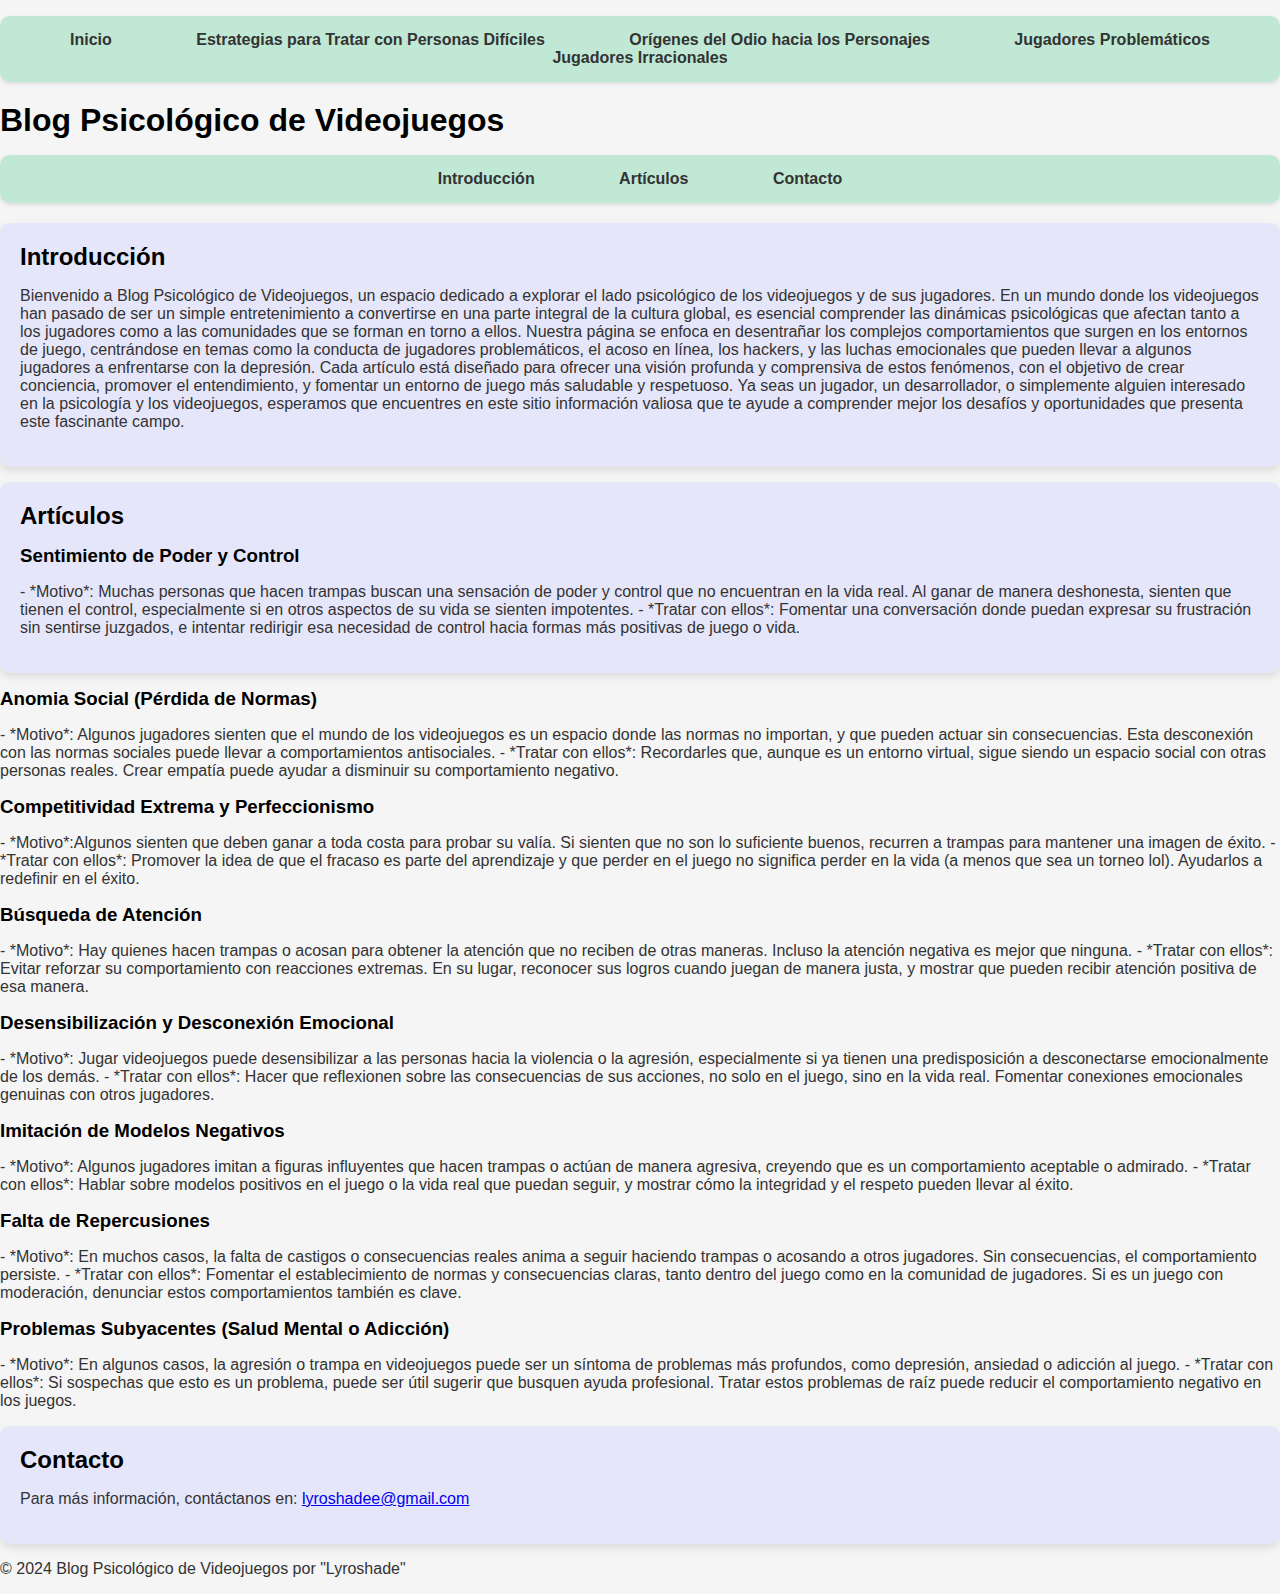
<file: BlogPsicologiaVideojuegos/index.html>
<!DOCTYPE html>
<html lang="es">
<head>
    <meta charset="UTF-8">
    <meta name="viewport" content="width=device-width, initial-scale=1.0">
    <title>El Lado Oculto del Juego: Investigaciones sobre Conducta Tóxica y Frustración Virtual</title>
    <link rel="stylesheet" href="styles.css">
</head>
<body>
    <nav>
        <ul>
            <li><a href="index.html">Inicio</a></li>
            <li><a href="estrategias.html">Estrategias para Tratar con Personas Difíciles</a></li>
            <li><a href="odio-personajes.html">Orígenes del Odio hacia los Personajes</a></li>
            <li><a href="como-actuar.html">Jugadores Problemáticos</a></li>
            <li><a href="confrontamientos.html">Jugadores Irracionales</a></li>
        </ul>
    </nav>
    <header>
        <h1>Blog Psicológico de Videojuegos</h1>
        <nav>
            <ul>
                <li><a href="#intro">Introducción</a></li>
                <li><a href="#articulos">Artículos</a></li>
                <li><a href="#contacto">Contacto</a></li>
            </ul>
        </nav>
    </header>
    <section id="intro">
        <h2>Introducción</h2>
        <p>Bienvenido a Blog Psicológico de Videojuegos, un espacio dedicado a explorar el lado psicológico de los videojuegos y de sus jugadores. En un mundo donde los videojuegos han pasado de ser un simple entretenimiento a convertirse en una parte integral de la cultura global, es esencial comprender las dinámicas psicológicas que afectan tanto a los jugadores como a las comunidades que se forman en torno a ellos.

            Nuestra página se enfoca en desentrañar los complejos comportamientos que surgen en los entornos de juego, centrándose en temas como la conducta de jugadores problemáticos, el acoso en línea, los hackers, y las luchas emocionales que pueden llevar a algunos jugadores a enfrentarse con la depresión. Cada artículo está diseñado para ofrecer una visión profunda y comprensiva de estos fenómenos, con el objetivo de crear conciencia, promover el entendimiento, y fomentar un entorno de juego más saludable y respetuoso.
            
            Ya seas un jugador, un desarrollador, o simplemente alguien interesado en la psicología y los videojuegos, esperamos que encuentres en este sitio información valiosa que te ayude a comprender mejor los desafíos y oportunidades que presenta este fascinante campo.</p>
    </section>

    <section id="articulos">
        <h2>Artículos</h2>
        <article>
            <h3>Sentimiento de Poder y Control</h3>
            <p>- *Motivo*: Muchas personas que hacen trampas buscan una sensación de poder y control que no encuentran en la vida real. Al ganar de manera deshonesta, sienten que tienen el control, especialmente si en otros aspectos de su vida se sienten impotentes. 

                - *Tratar con ellos*: Fomentar una conversación donde puedan expresar su frustración sin sentirse juzgados, e intentar redirigir esa necesidad de control hacia formas más positivas de juego o vida.</p>
        </article>
        
    </section>
    <article>
        <h3>Anomia Social (Pérdida de Normas)</h3>
        <p> - *Motivo*: Algunos jugadores sienten que el mundo de los videojuegos es un espacio donde las normas no importan, y que pueden actuar sin consecuencias. Esta desconexión con las normas sociales puede llevar a comportamientos antisociales. 

            - *Tratar con ellos*: Recordarles que, aunque es un entorno virtual, sigue siendo un espacio social con otras personas reales. Crear empatía puede ayudar a disminuir su comportamiento negativo.</p>
    </article>
    <article>
        <h3>Competitividad Extrema y Perfeccionismo</h3>
        <p>- *Motivo*:Algunos sienten que deben ganar a toda costa para probar su valía. Si sienten que no son lo suficiente buenos, recurren a trampas para mantener una imagen de éxito.

            -*Tratar con ellos*: Promover la idea de que el fracaso es parte del aprendizaje y que perder en el juego no significa perder en la vida (a menos que sea un torneo lol). Ayudarlos a redefinir en el éxito.
        </p>
    </article>
    <article>
        <h3>Búsqueda de Atención</h3>
        <p> - *Motivo*: Hay quienes hacen trampas o acosan para obtener la atención que no reciben de otras maneras. Incluso la atención negativa es mejor que ninguna. 

            - *Tratar con ellos*: Evitar reforzar su comportamiento con reacciones extremas. En su lugar, reconocer sus logros cuando juegan de manera justa, y mostrar que pueden recibir atención positiva de esa manera.</p>
    </article>
    <article>
        <h3>Desensibilización y Desconexión Emocional</h3>
        <p>- *Motivo*: Jugar videojuegos puede desensibilizar a las personas hacia la violencia o la agresión, especialmente si ya tienen una predisposición a desconectarse emocionalmente de los demás. 

            - *Tratar con ellos*: Hacer que reflexionen sobre las consecuencias de sus acciones, no solo en el juego, sino en la vida real. Fomentar conexiones emocionales genuinas con otros jugadores.</p>
    </article>
    <article>
        <h3>Imitación de Modelos Negativos</h3>
        <p>   - *Motivo*: Algunos jugadores imitan a figuras influyentes que hacen trampas o actúan de manera agresiva, creyendo que es un comportamiento aceptable o admirado. 

            - *Tratar con ellos*: Hablar sobre modelos positivos en el juego o la vida real que puedan seguir, y mostrar cómo la integridad y el respeto pueden llevar al éxito. </p>
    </article>
    <article>
        <h3>Falta de Repercusiones</h3>
        <p> - *Motivo*: En muchos casos, la falta de castigos o consecuencias reales anima a seguir haciendo trampas o acosando a otros jugadores. Sin consecuencias, el comportamiento persiste. 

            - *Tratar con ellos*: Fomentar el establecimiento de normas y consecuencias claras, tanto dentro del juego como en la comunidad de jugadores. Si es un juego con moderación, denunciar estos comportamientos también es clave. </p>
    </article>
    <article>
        <h3>Problemas Subyacentes (Salud Mental o Adicción)</h3>
        <p>   - *Motivo*: En algunos casos, la agresión o trampa en videojuegos puede ser un síntoma de problemas más profundos, como depresión, ansiedad o adicción al juego. 

            - *Tratar con ellos*: Si sospechas que esto es un problema, puede ser útil sugerir que busquen ayuda profesional. Tratar estos problemas de raíz puede reducir el comportamiento negativo en los juegos. </p>
    </article>

    <section id="contacto">
        <h2>Contacto</h2>
        <p>Para más información, contáctanos en: <a href="mailto:lyroshadee@gmail.com">lyroshadee@gmail.com</a></p>
    </section>

    <footer>
        <p>&copy; 2024 Blog Psicológico de Videojuegos por "Lyroshade"</p>
    </footer>
</body>
</html>
</file>
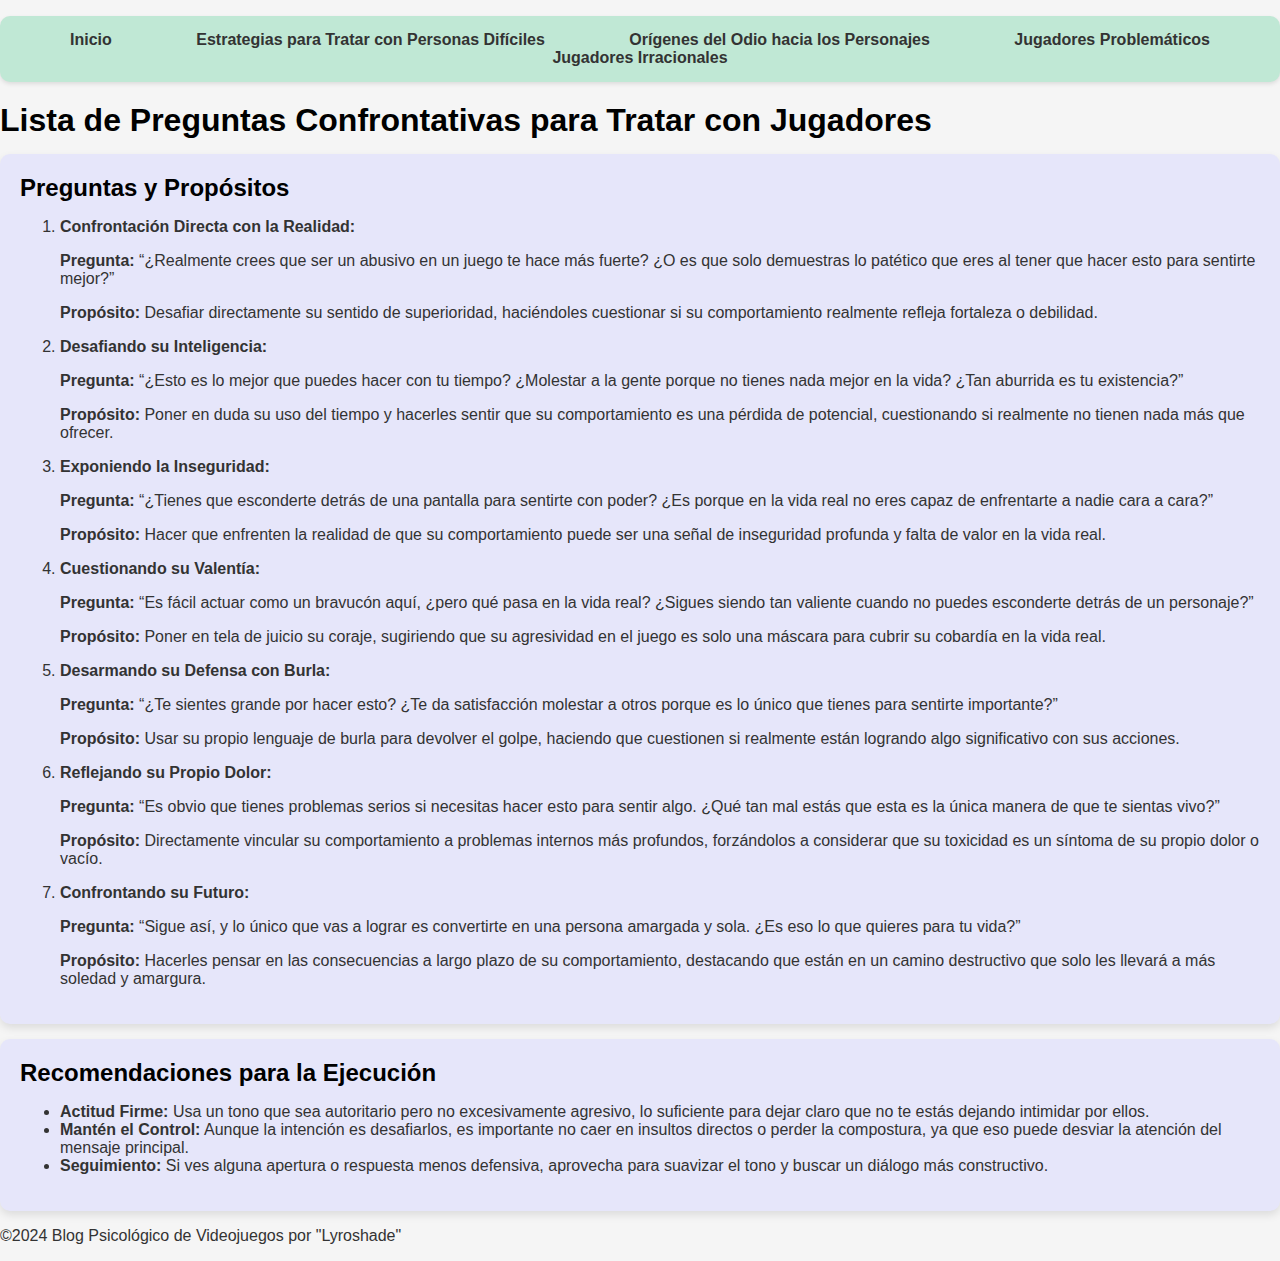
<file: BlogPsicologiaVideojuegos/como-actuar.html>
<!DOCTYPE html>
<html lang="es">
<head>
    <meta charset="UTF-8">
    <meta name="viewport" content="width=device-width, initial-scale=1.0">
    <title>Preguntas Confrontativas para Tratar con Jugadores</title>
    <link rel="stylesheet" href="styles.css">
</head>
<body>
    <nav>
        <ul>
            <li><a href="index.html">Inicio</a></li>
            <li><a href="estrategias.html">Estrategias para Tratar con Personas Difíciles</a></li>
            <li><a href="odio-personajes.html">Orígenes del Odio hacia los Personajes</a></li>
            <li><a href="como-actuar.html">Jugadores Problemáticos</a></li>
            <li><a href="confrontamientos.html">Jugadores Irracionales</a></li>
        </ul>
    </nav>

    <header>
        <h1>Lista de Preguntas Confrontativas para Tratar con Jugadores</h1>
    </header>

    <main>
        <section>
            <h2>Preguntas y Propósitos</h2>
            <ol>
                <li>
                    <strong>Confrontación Directa con la Realidad:</strong>
                    <p><strong>Pregunta:</strong> “¿Realmente crees que ser un abusivo en un juego te hace más fuerte? ¿O es que solo demuestras lo patético que eres al tener que hacer esto para sentirte mejor?”</p>
                    <p><strong>Propósito:</strong> Desafiar directamente su sentido de superioridad, haciéndoles cuestionar si su comportamiento realmente refleja fortaleza o debilidad.</p>
                </li>
                <li>
                    <strong>Desafiando su Inteligencia:</strong>
                    <p><strong>Pregunta:</strong> “¿Esto es lo mejor que puedes hacer con tu tiempo? ¿Molestar a la gente porque no tienes nada mejor en la vida? ¿Tan aburrida es tu existencia?”</p>
                    <p><strong>Propósito:</strong> Poner en duda su uso del tiempo y hacerles sentir que su comportamiento es una pérdida de potencial, cuestionando si realmente no tienen nada más que ofrecer.</p>
                </li>
                <li>
                    <strong>Exponiendo la Inseguridad:</strong>
                    <p><strong>Pregunta:</strong> “¿Tienes que esconderte detrás de una pantalla para sentirte con poder? ¿Es porque en la vida real no eres capaz de enfrentarte a nadie cara a cara?”</p>
                    <p><strong>Propósito:</strong> Hacer que enfrenten la realidad de que su comportamiento puede ser una señal de inseguridad profunda y falta de valor en la vida real.</p>
                </li>
                <li>
                    <strong>Cuestionando su Valentía:</strong>
                    <p><strong>Pregunta:</strong> “Es fácil actuar como un bravucón aquí, ¿pero qué pasa en la vida real? ¿Sigues siendo tan valiente cuando no puedes esconderte detrás de un personaje?”</p>
                    <p><strong>Propósito:</strong> Poner en tela de juicio su coraje, sugiriendo que su agresividad en el juego es solo una máscara para cubrir su cobardía en la vida real.</p>
                </li>
                <li>
                    <strong>Desarmando su Defensa con Burla:</strong>
                    <p><strong>Pregunta:</strong> “¿Te sientes grande por hacer esto? ¿Te da satisfacción molestar a otros porque es lo único que tienes para sentirte importante?”</p>
                    <p><strong>Propósito:</strong> Usar su propio lenguaje de burla para devolver el golpe, haciendo que cuestionen si realmente están logrando algo significativo con sus acciones.</p>
                </li>
                <li>
                    <strong>Reflejando su Propio Dolor:</strong>
                    <p><strong>Pregunta:</strong> “Es obvio que tienes problemas serios si necesitas hacer esto para sentir algo. ¿Qué tan mal estás que esta es la única manera de que te sientas vivo?”</p>
                    <p><strong>Propósito:</strong> Directamente vincular su comportamiento a problemas internos más profundos, forzándolos a considerar que su toxicidad es un síntoma de su propio dolor o vacío.</p>
                </li>
                <li>
                    <strong>Confrontando su Futuro:</strong>
                    <p><strong>Pregunta:</strong> “Sigue así, y lo único que vas a lograr es convertirte en una persona amargada y sola. ¿Es eso lo que quieres para tu vida?”</p>
                    <p><strong>Propósito:</strong> Hacerles pensar en las consecuencias a largo plazo de su comportamiento, destacando que están en un camino destructivo que solo les llevará a más soledad y amargura.</p>
                </li>
            </ol>
        </section>

        <section>
            <h2>Recomendaciones para la Ejecución</h2>
            <ul>
                <li><strong>Actitud Firme:</strong> Usa un tono que sea autoritario pero no excesivamente agresivo, lo suficiente para dejar claro que no te estás dejando intimidar por ellos.</li>
                <li><strong>Mantén el Control:</strong> Aunque la intención es desafiarlos, es importante no caer en insultos directos o perder la compostura, ya que eso puede desviar la atención del mensaje principal.</li>
                <li><strong>Seguimiento:</strong> Si ves alguna apertura o respuesta menos defensiva, aprovecha para suavizar el tono y buscar un diálogo más constructivo.</li>
            </ul>
        </section>
    </main>

    <footer>
        <p>&copy;2024 Blog Psicológico de Videojuegos por "Lyroshade"</p>
        </footer>
        </body>
        </html>
</file>
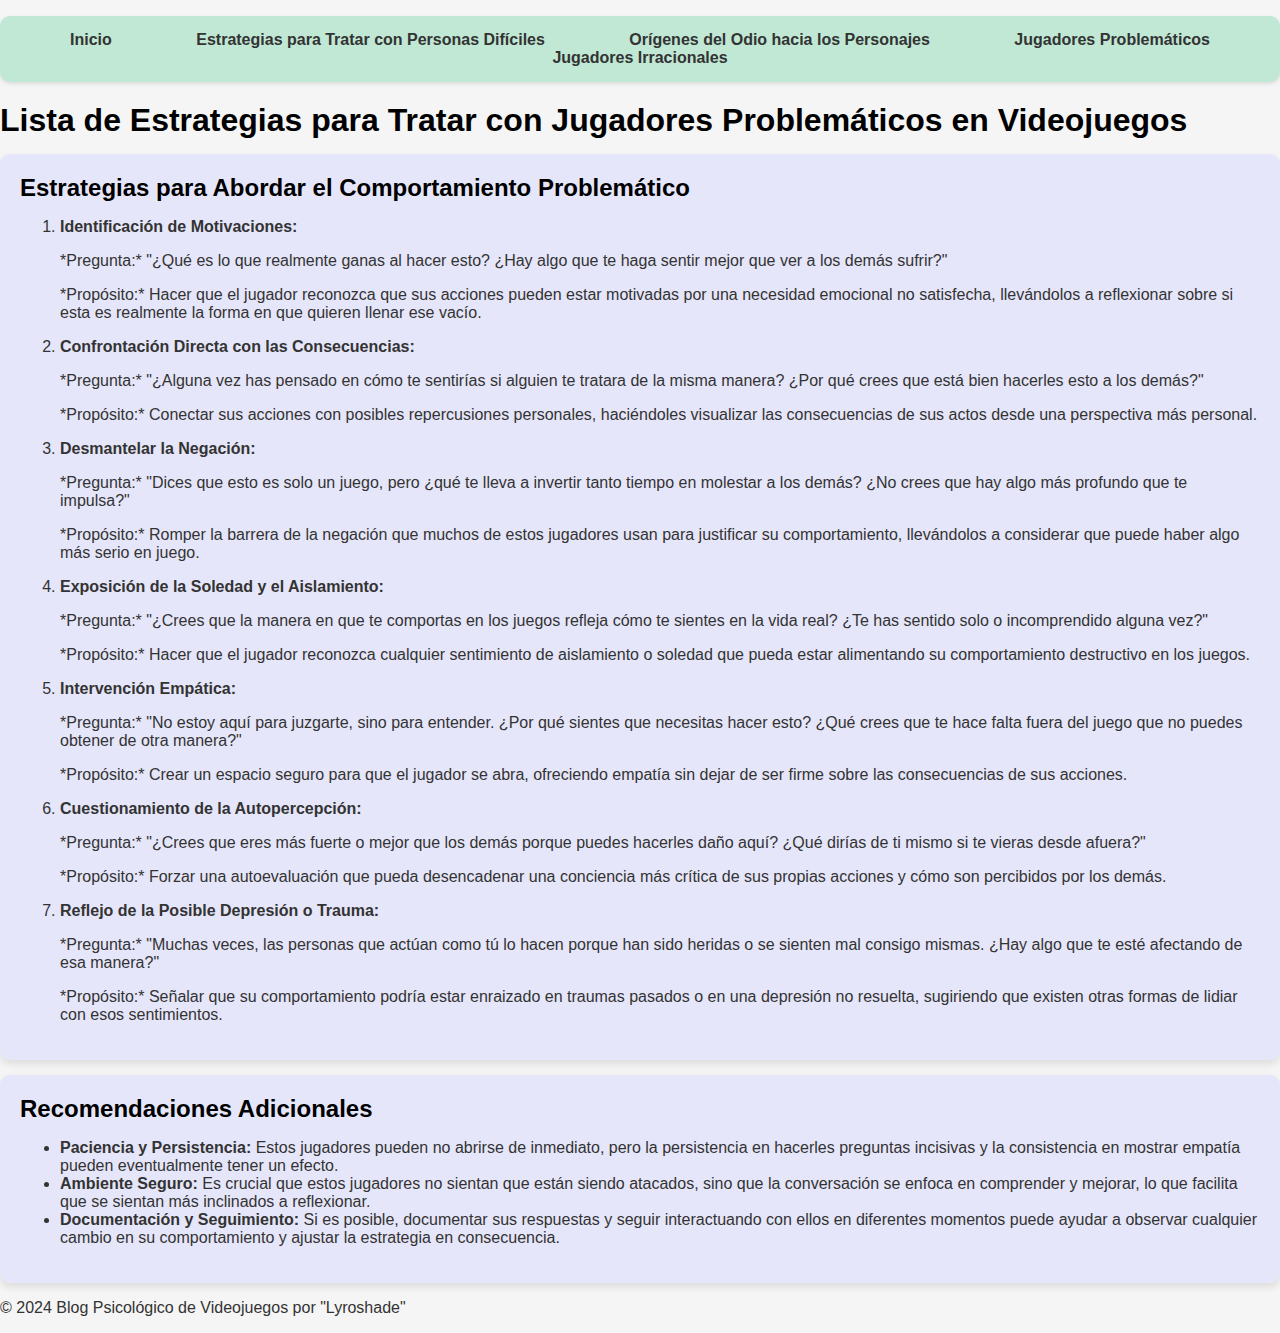
<file: BlogPsicologiaVideojuegos/confrontamientos.html>
<!DOCTYPE html>
<html lang="es">
<head>
    <meta charset="UTF-8">
    <meta name="viewport" content="width=device-width, initial-scale=1.0">
    <title>Estrategias para Tratar con Personas Difíciles</title>
    <link rel="stylesheet" href="styles.css">
</head>
<body>
    <nav>
        <ul>
            <li><a href="index.html">Inicio</a></li>
            <li><a href="estrategias.html">Estrategias para Tratar con Personas Difíciles</a></li>
            <li><a href="odio-personajes.html">Orígenes del Odio hacia los Personajes</a></li>
            <li><a href="como-actuar.html">Jugadores Problemáticos</a></li>
            <li><a href="confrontamientos.html">Jugadores Irracionales</a></li>
        </ul>
    </nav>

    <header>
        <h1>Lista de Estrategias para Tratar con Jugadores Problemáticos en Videojuegos</h1>
    </header>

    <main>
        <section>
            <h2>Estrategias para Abordar el Comportamiento Problemático</h2>
            <ol>
                <li><strong>Identificación de Motivaciones:</strong>
                    <p>*Pregunta:* "¿Qué es lo que realmente ganas al hacer esto? ¿Hay algo que te haga sentir mejor que ver a los demás sufrir?"</p>
                    <p>*Propósito:* Hacer que el jugador reconozca que sus acciones pueden estar motivadas por una necesidad emocional no satisfecha, llevándolos a reflexionar sobre si esta es realmente la forma en que quieren llenar ese vacío.</p>
                </li>
                <li><strong>Confrontación Directa con las Consecuencias:</strong>
                    <p>*Pregunta:* "¿Alguna vez has pensado en cómo te sentirías si alguien te tratara de la misma manera? ¿Por qué crees que está bien hacerles esto a los demás?"</p>
                    <p>*Propósito:* Conectar sus acciones con posibles repercusiones personales, haciéndoles visualizar las consecuencias de sus actos desde una perspectiva más personal.</p>
                </li>
                <li><strong>Desmantelar la Negación:</strong>
                    <p>*Pregunta:* "Dices que esto es solo un juego, pero ¿qué te lleva a invertir tanto tiempo en molestar a los demás? ¿No crees que hay algo más profundo que te impulsa?"</p>
                    <p>*Propósito:* Romper la barrera de la negación que muchos de estos jugadores usan para justificar su comportamiento, llevándolos a considerar que puede haber algo más serio en juego.</p>
                </li>
                <li><strong>Exposición de la Soledad y el Aislamiento:</strong>
                    <p>*Pregunta:* "¿Crees que la manera en que te comportas en los juegos refleja cómo te sientes en la vida real? ¿Te has sentido solo o incomprendido alguna vez?"</p>
                    <p>*Propósito:* Hacer que el jugador reconozca cualquier sentimiento de aislamiento o soledad que pueda estar alimentando su comportamiento destructivo en los juegos.</p>
                </li>
                <li><strong>Intervención Empática:</strong>
                    <p>*Pregunta:* "No estoy aquí para juzgarte, sino para entender. ¿Por qué sientes que necesitas hacer esto? ¿Qué crees que te hace falta fuera del juego que no puedes obtener de otra manera?"</p>
                    <p>*Propósito:* Crear un espacio seguro para que el jugador se abra, ofreciendo empatía sin dejar de ser firme sobre las consecuencias de sus acciones.</p>
                </li>
                <li><strong>Cuestionamiento de la Autopercepción:</strong>
                    <p>*Pregunta:* "¿Crees que eres más fuerte o mejor que los demás porque puedes hacerles daño aquí? ¿Qué dirías de ti mismo si te vieras desde afuera?"</p>
                    <p>*Propósito:* Forzar una autoevaluación que pueda desencadenar una conciencia más crítica de sus propias acciones y cómo son percibidos por los demás.</p>
                </li>
                <li><strong>Reflejo de la Posible Depresión o Trauma:</strong>
                    <p>*Pregunta:* "Muchas veces, las personas que actúan como tú lo hacen porque han sido heridas o se sienten mal consigo mismas. ¿Hay algo que te esté afectando de esa manera?"</p>
                    <p>*Propósito:* Señalar que su comportamiento podría estar enraizado en traumas pasados o en una depresión no resuelta, sugiriendo que existen otras formas de lidiar con esos sentimientos.</p>
                </li>
            </ol>
        </section>

        <section>
            <h2>Recomendaciones Adicionales</h2>
            <ul>
                <li><strong>Paciencia y Persistencia:</strong> Estos jugadores pueden no abrirse de inmediato, pero la persistencia en hacerles preguntas incisivas y la consistencia en mostrar empatía pueden eventualmente tener un efecto.</li>
                <li><strong>Ambiente Seguro:</strong> Es crucial que estos jugadores no sientan que están siendo atacados, sino que la conversación se enfoca en comprender y mejorar, lo que facilita que se sientan más inclinados a reflexionar.</li>
                <li><strong>Documentación y Seguimiento:</strong> Si es posible, documentar sus respuestas y seguir interactuando con ellos en diferentes momentos puede ayudar a observar cualquier cambio en su comportamiento y ajustar la estrategia en consecuencia.</li>
            </ul>
        </section>
    </main>

    <footer>
        <p>&copy; 2024 Blog Psicológico de Videojuegos por "Lyroshade"</p>
    </footer>
</body>
</html>
</file>
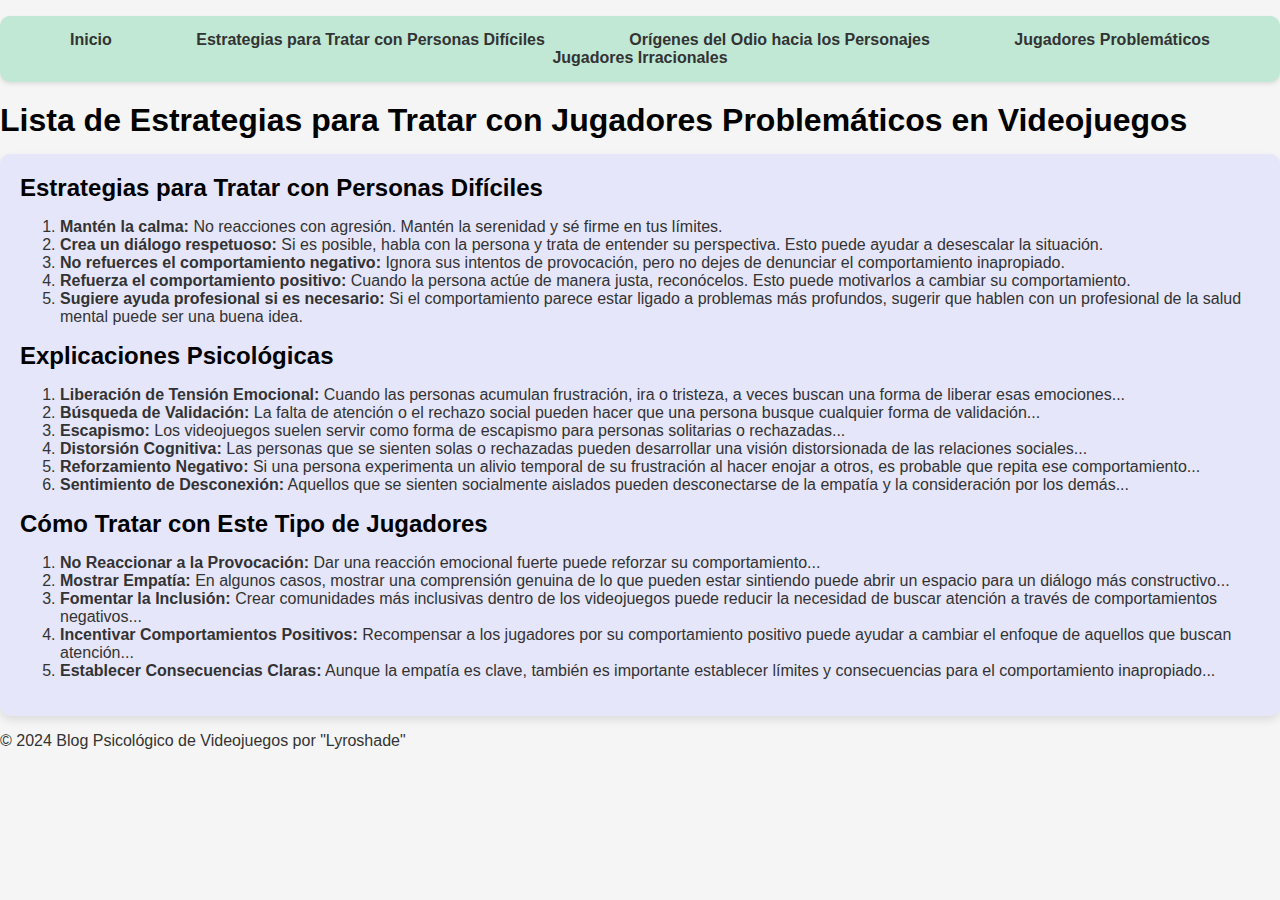
<file: BlogPsicologiaVideojuegos/estrategias.html>
<!DOCTYPE html>
<html lang="es">
<head>
    <meta charset="UTF-8">
    <meta name="viewport" content="width=device-width, initial-scale=1.0">
    <title>El Lado Oculto del Juego: Investigaciones sobre Conducta Tóxica y Frustración Virtual</title>
    <link rel="stylesheet" href="styles.css">
</head>
<body>
    <nav>
        <ul>
            <li><a href="index.html">Inicio</a></li>
            <li><a href="estrategias.html">Estrategias para Tratar con Personas Difíciles</a></li>
            <li><a href="odio-personajes.html">Orígenes del Odio hacia los Personajes</a></li>
            <li><a href="como-actuar.html">Jugadores Problemáticos</a></li>
            <li><a href="confrontamientos.html">Jugadores Irracionales</a></li>
        </ul>
    </nav>
    
    <header>
        <h1>Lista de Estrategias para Tratar con Jugadores Problemáticos en Videojuegos</h1>
    </header>

    <main>
        <section>
            <h2>Estrategias para Tratar con Personas Difíciles</h2>
            <ol>
                <li><strong>Mantén la calma:</strong> No reacciones con agresión. Mantén la serenidad y sé firme en tus límites.</li>
                <li><strong>Crea un diálogo respetuoso:</strong> Si es posible, habla con la persona y trata de entender su perspectiva. Esto puede ayudar a desescalar la situación.</li>
                <li><strong>No refuerces el comportamiento negativo:</strong> Ignora sus intentos de provocación, pero no dejes de denunciar el comportamiento inapropiado.</li>
                <li><strong>Refuerza el comportamiento positivo:</strong> Cuando la persona actúe de manera justa, reconócelos. Esto puede motivarlos a cambiar su comportamiento.</li>
                <li><strong>Sugiere ayuda profesional si es necesario:</strong> Si el comportamiento parece estar ligado a problemas más profundos, sugerir que hablen con un profesional de la salud mental puede ser una buena idea.</li>
            </ol>
            
            <h2>Explicaciones Psicológicas</h2>
            <ol>
                <li><strong>Liberación de Tensión Emocional:</strong> Cuando las personas acumulan frustración, ira o tristeza, a veces buscan una forma de liberar esas emociones...</li>
                <li><strong>Búsqueda de Validación:</strong> La falta de atención o el rechazo social pueden hacer que una persona busque cualquier forma de validación...</li>
                <li><strong>Escapismo:</strong> Los videojuegos suelen servir como forma de escapismo para personas solitarias o rechazadas...</li>
                <li><strong>Distorsión Cognitiva:</strong> Las personas que se sienten solas o rechazadas pueden desarrollar una visión distorsionada de las relaciones sociales...</li>
                <li><strong>Reforzamiento Negativo:</strong> Si una persona experimenta un alivio temporal de su frustración al hacer enojar a otros, es probable que repita ese comportamiento...</li>
                <li><strong>Sentimiento de Desconexión:</strong> Aquellos que se sienten socialmente aislados pueden desconectarse de la empatía y la consideración por los demás...</li>
            </ol>
            
            <h2>Cómo Tratar con Este Tipo de Jugadores</h2>
            <ol>
                <li><strong>No Reaccionar a la Provocación:</strong> Dar una reacción emocional fuerte puede reforzar su comportamiento...</li>
                <li><strong>Mostrar Empatía:</strong> En algunos casos, mostrar una comprensión genuina de lo que pueden estar sintiendo puede abrir un espacio para un diálogo más constructivo...</li>
                <li><strong>Fomentar la Inclusión:</strong> Crear comunidades más inclusivas dentro de los videojuegos puede reducir la necesidad de buscar atención a través de comportamientos negativos...</li>
                <li><strong>Incentivar Comportamientos Positivos:</strong> Recompensar a los jugadores por su comportamiento positivo puede ayudar a cambiar el enfoque de aquellos que buscan atención...</li>
                <li><strong>Establecer Consecuencias Claras:</strong> Aunque la empatía es clave, también es importante establecer límites y consecuencias para el comportamiento inapropiado...</li>
            </ol>
        </section>
    </main>
    
    <footer>
        <p>&copy; 2024 Blog Psicológico de Videojuegos por "Lyroshade"</p>
    </footer>
</body>
</html>
</file>
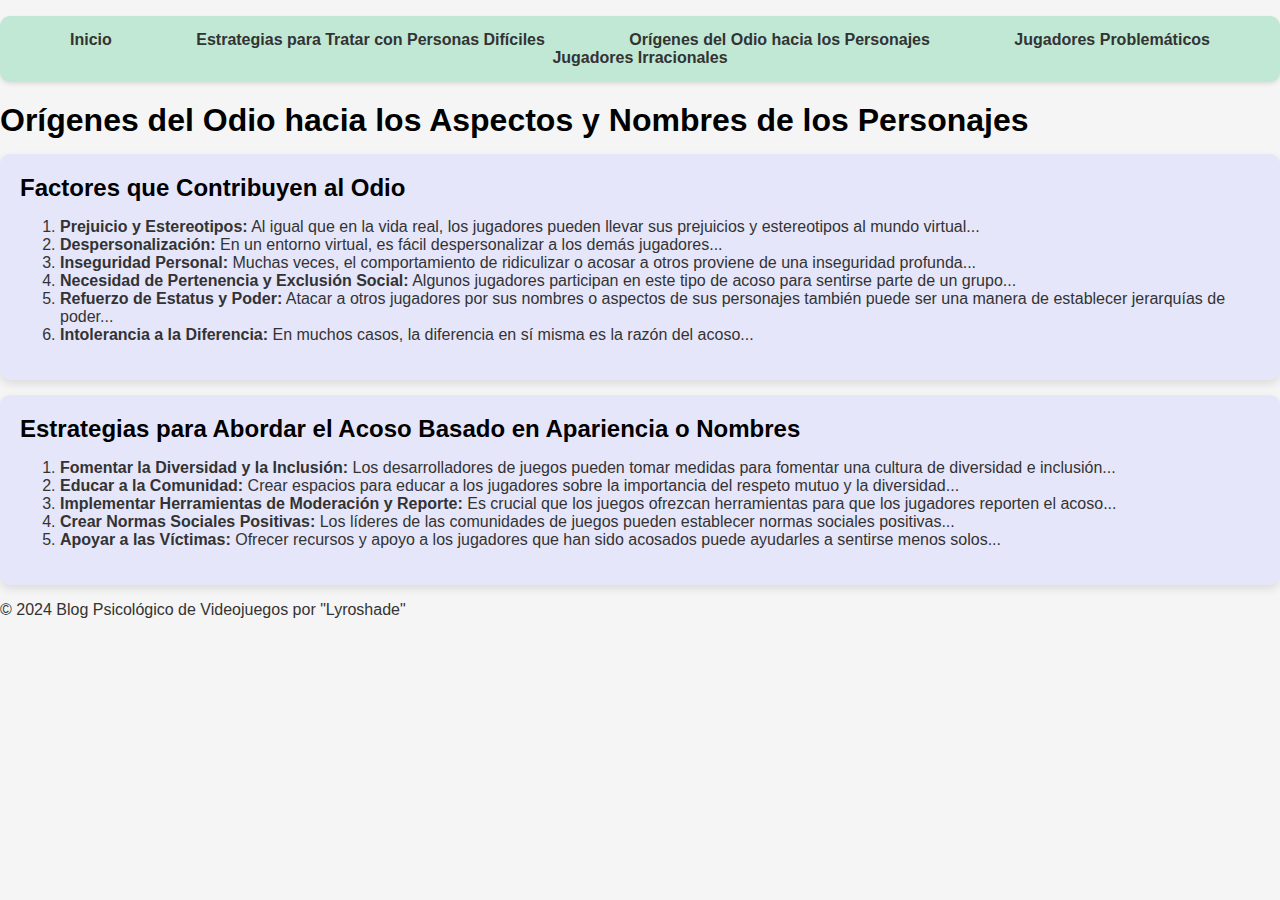
<file: BlogPsicologiaVideojuegos/odio-personajes.html>
<!DOCTYPE html>
<html lang="es">
<head>
    <meta charset="UTF-8">
    <meta name="viewport" content="width=device-width, initial-scale=1.0">
    <title>Orígenes del Odio hacia los Aspectos y Nombres de los Personajes</title>
    <link rel="stylesheet" href="styles.css">
</head>
<body>
    
    <nav>
        <ul>
            <li><a href="index.html">Inicio</a></li>
            <li><a href="estrategias.html">Estrategias para Tratar con Personas Difíciles</a></li>
            <li><a href="odio-personajes.html">Orígenes del Odio hacia los Personajes</a></li>
            <li><a href="como-actuar.html">Jugadores Problemáticos</a></li>
            <li><a href="confrontamientos.html">Jugadores Irracionales</a></li>
        </ul>
    </nav>

    <header>
        <h1>Orígenes del Odio hacia los Aspectos y Nombres de los Personajes</h1>
    </header>

    <main>
        <section>
            <h2>Factores que Contribuyen al Odio</h2>
            <ol>
                <li><strong>Prejuicio y Estereotipos:</strong> Al igual que en la vida real, los jugadores pueden llevar sus prejuicios y estereotipos al mundo virtual...</li>
                <li><strong>Despersonalización:</strong> En un entorno virtual, es fácil despersonalizar a los demás jugadores...</li>
                <li><strong>Inseguridad Personal:</strong> Muchas veces, el comportamiento de ridiculizar o acosar a otros proviene de una inseguridad profunda...</li>
                <li><strong>Necesidad de Pertenencia y Exclusión Social:</strong> Algunos jugadores participan en este tipo de acoso para sentirse parte de un grupo...</li>
                <li><strong>Refuerzo de Estatus y Poder:</strong> Atacar a otros jugadores por sus nombres o aspectos de sus personajes también puede ser una manera de establecer jerarquías de poder...</li>
                <li><strong>Intolerancia a la Diferencia:</strong> En muchos casos, la diferencia en sí misma es la razón del acoso...</li>
            </ol>
        </section>

        <section>
            <h2>Estrategias para Abordar el Acoso Basado en Apariencia o Nombres</h2>
            <ol>
                <li><strong>Fomentar la Diversidad y la Inclusión:</strong> Los desarrolladores de juegos pueden tomar medidas para fomentar una cultura de diversidad e inclusión...</li>
                <li><strong>Educar a la Comunidad:</strong> Crear espacios para educar a los jugadores sobre la importancia del respeto mutuo y la diversidad...</li>
                <li><strong>Implementar Herramientas de Moderación y Reporte:</strong> Es crucial que los juegos ofrezcan herramientas para que los jugadores reporten el acoso...</li>
                <li><strong>Crear Normas Sociales Positivas:</strong> Los líderes de las comunidades de juegos pueden establecer normas sociales positivas...</li>
                <li><strong>Apoyar a las Víctimas:</strong> Ofrecer recursos y apoyo a los jugadores que han sido acosados puede ayudarles a sentirse menos solos...</li>
            </ol>
        </section>
    </main>

    <footer>
        <p>&copy; 2024 Blog Psicológico de Videojuegos por "Lyroshade"</p>
    </footer>
</body>
</html>
</file>
<file: BlogPsicologiaVideojuegos/styles.css>
body {
    background-color: #F5F5F5;
    color: #333; 
    font-family: 'Segoe UI', Tahoma, Geneva, Verdana, sans-serif;
    margin: 0;
    padding: 0;
}

.container {
    max-width: 1200px;
    margin: 0 auto;
    padding: 20px;
    background-color: #FFFFFF;
    border-radius: 10px;
    box-shadow: 0 4px 8px rgba(0, 0, 0, 0.1);
}


nav ul {
    background-color: #C0E8D5;
    list-style-type: none;
    padding: 15px;
    text-align: center;
    border-radius: 10px;
    box-shadow: 0 2px 4px rgba(0, 0, 0, 0.1);
    margin-bottom: 20px;
}

nav ul li {
    display: inline;
    margin: 0 20px;
}

nav ul li a {
    color: #333;
    text-decoration: none;
    font-weight: bold;
    padding: 10px 20px;
    border-radius: 5px;
    transition: background-color 0.3s ease, color 0.3s ease;
}

nav ul li a:hover {
    background-color: #FADADD;
    color: #333;
}


h1, h2, h3 {
    color: rgb(0, 0, 0);
    margin-top: 0;
    margin-bottom: 15px;
}


section {
    background-color: #E6E6FA;
    padding: 20px;
    margin: 15px 0;
    border-radius: 10px;
    box-shadow: 0 4px 8px rgba(0, 0, 0, 0.1);
}


button {
    background-color: #C0E8D5;
    color: #333;
    padding: 10px 20px;
    border: none;
    border-radius: 5px;
    cursor: pointer;
    font-size: 1em;
    box-shadow: 0 2px 4px rgba(0, 0, 0, 0.1);
    transition: background-color 0.3s ease, box-shadow 0.3s ease;
}

button:hover {
    background-color: #FADADD;
    box-shadow: 0 4px 8px rgba(0, 0, 0, 0.2);
}
</file>
